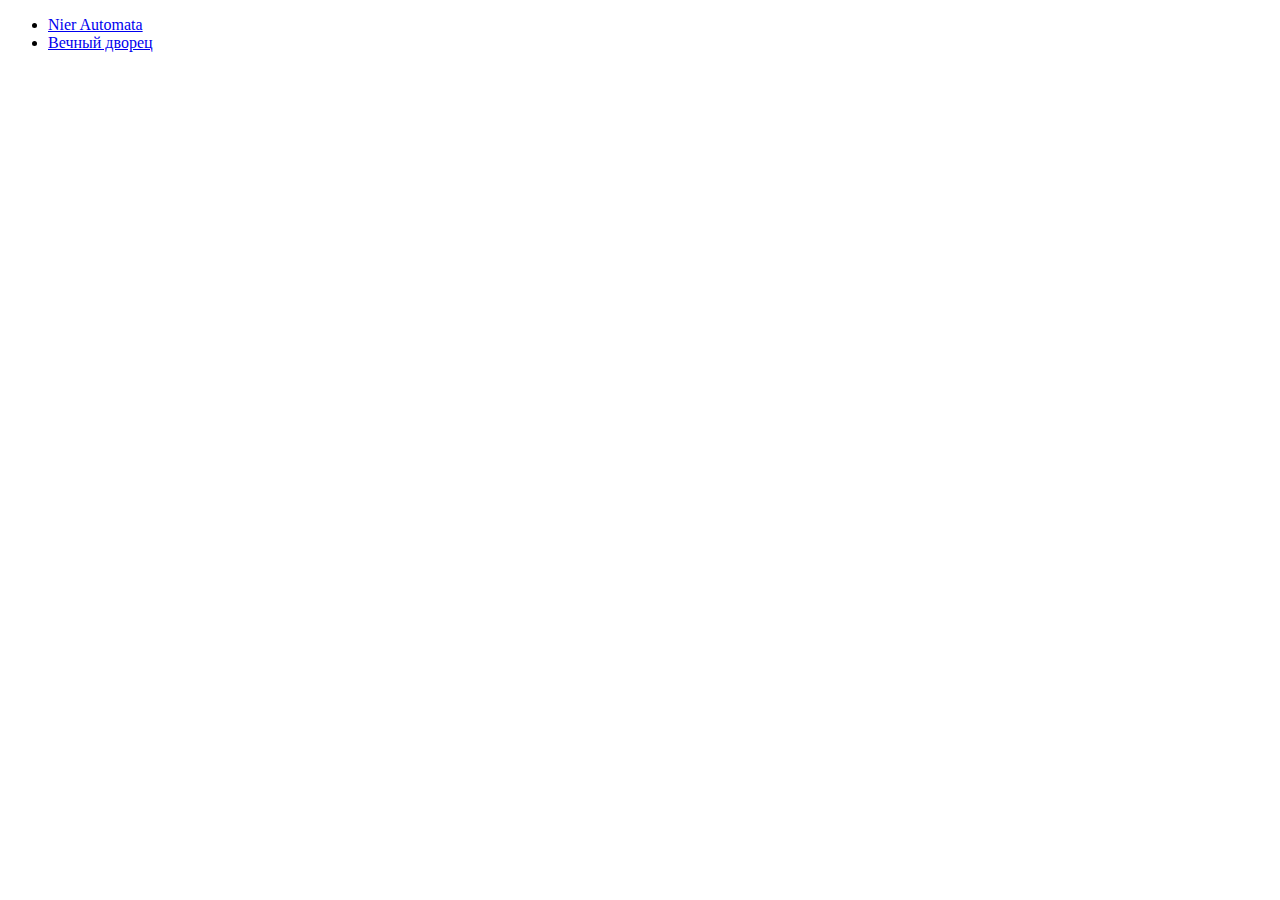
<file: youtube.html>
<!DOCTYPE html>
<html lang="en">
<head>
    <meta charset="UTF-8">
    <title>Рейды FF14</title>
</head>
<body>
    <ul>
        <li><a href="https://www.youtube.com/watch?v=go6OrB437rg&t=1477s">Nier Automata</a></li>
        <li><a href="https://www.youtube.com/watch?v=R0m4Gb9Zr_Q">Вечный дворец</a></li>
    </ul>
</body>
</html>
</file>
